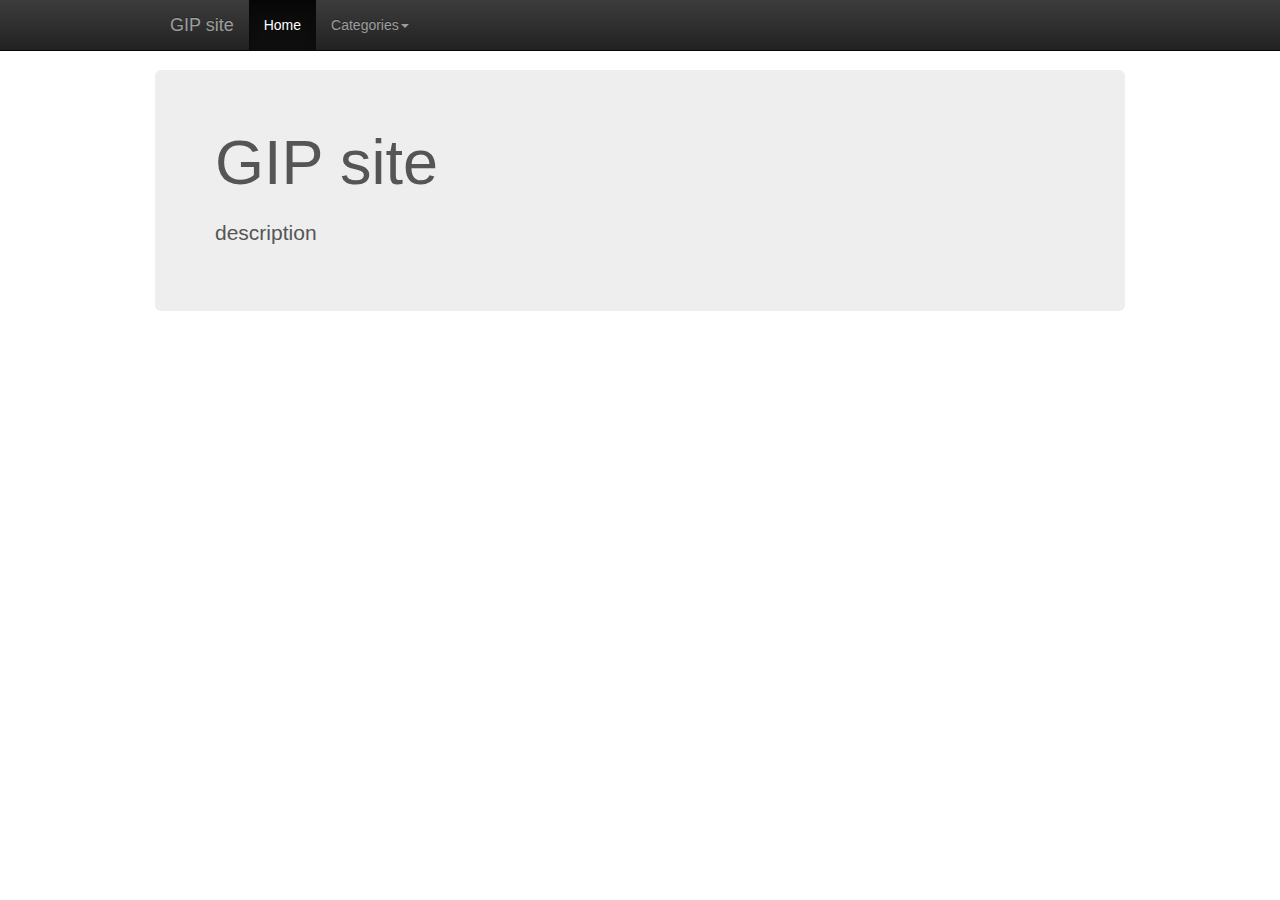
<file: index.html>
<!DOCTYPE html>


<html lang="en">
	<head>
		<meta charset="utf-8">
		<meta name="viewport" content="width=device-width, initial-scale=1">
		<link rel="alternate" href="/index.xml" type="application/rss+xml" title="GIP site">
		<link rel="icon" href="http://jens-vanhoof.github.io/Test//favicon.ico">
		<title>GIP site</title>
		
		<link rel="stylesheet" href="http://jens-vanhoof.github.io/Test//css/highlight.js.min.css">
		<link rel="stylesheet" href="http://jens-vanhoof.github.io/Test//css/bootstrap.min.css">
		<link rel="stylesheet" href="http://jens-vanhoof.github.io/Test//css/bootstrap-theme.css">
		<link rel="stylesheet" href="http://jens-vanhoof.github.io/Test//css/theme.css">
		<link rel="stylesheet" href="http://jens-vanhoof.github.io/Test//css/bootie-docs.css">
	</head>

<body style="background-image: url('https://hugomiramontes.files.wordpress.com/2012/12/1-point_black.png');background-size: cover" role="document">

	
	<nav class="navbar navbar-inverse navbar-fixed-top">
		<div class="container">
			<div class="navbar-header">
				<button type="button" class="navbar-toggle collapsed" data-toggle="collapse" data-target="#navbar" aria-expanded="false" aria-controls="navbar">
					<span class="sr-only">Toggle navigation</span>
					<span class="icon-bar"></span>
					<span class="icon-bar"></span>
					<span class="icon-bar"></span>
				</button>
				<a class="navbar-brand" href="http://jens-vanhoof.github.io/Test//">GIP site</a>
			</div>
			<div id="navbar" class="navbar-collapse collapse">
				<ul class="nav navbar-nav">
					<li class="active"><a href="http://jens-vanhoof.github.io/Test//">Home</a></li>
			
				
					<li class="dropdown">
						<a href="#" class="dropdown-toggle" data-toggle="dropdown" role="button" aria-expanded="false">Categories<span class="caret"></span></a>
						<ul class="dropdown-menu" role="menu">
						
							<li><a href="http://jens-vanhoof.github.io/Test//categories/software">Software</a></li>
						
						</ul>
					</li>
				
				</ul>
			</div>
		</div>
	</nav>

<div class="container">


<main role="main">

<div class="row">
	
	<div class="jumbotron">
		<h1>GIP site</h1>
		<p>description</p>
	</div>
</div>





</main>





<script src="http://jens-vanhoof.github.io/Test//js/jquery-1.11.2.min.js"></script>
<script src="http://jens-vanhoof.github.io/Test//js/bootstrap.min.js"></script>

<script src="http://jens-vanhoof.github.io/Test//js/highlight.min.js"></script>
<script>hljs.initHighlightingOnLoad();</script>
<script src="http://jens-vanhoof.github.io/Test//js/ie10-viewport-bug-workaround.js"></script>

<script data-no-instant>document.write('<script src="http://'
        + (location.host || 'localhost').split(':')[0]
		+ ':1313/livereload.js?mindelay=10"></'
        + 'script>')</script></body>
</html>
</file>
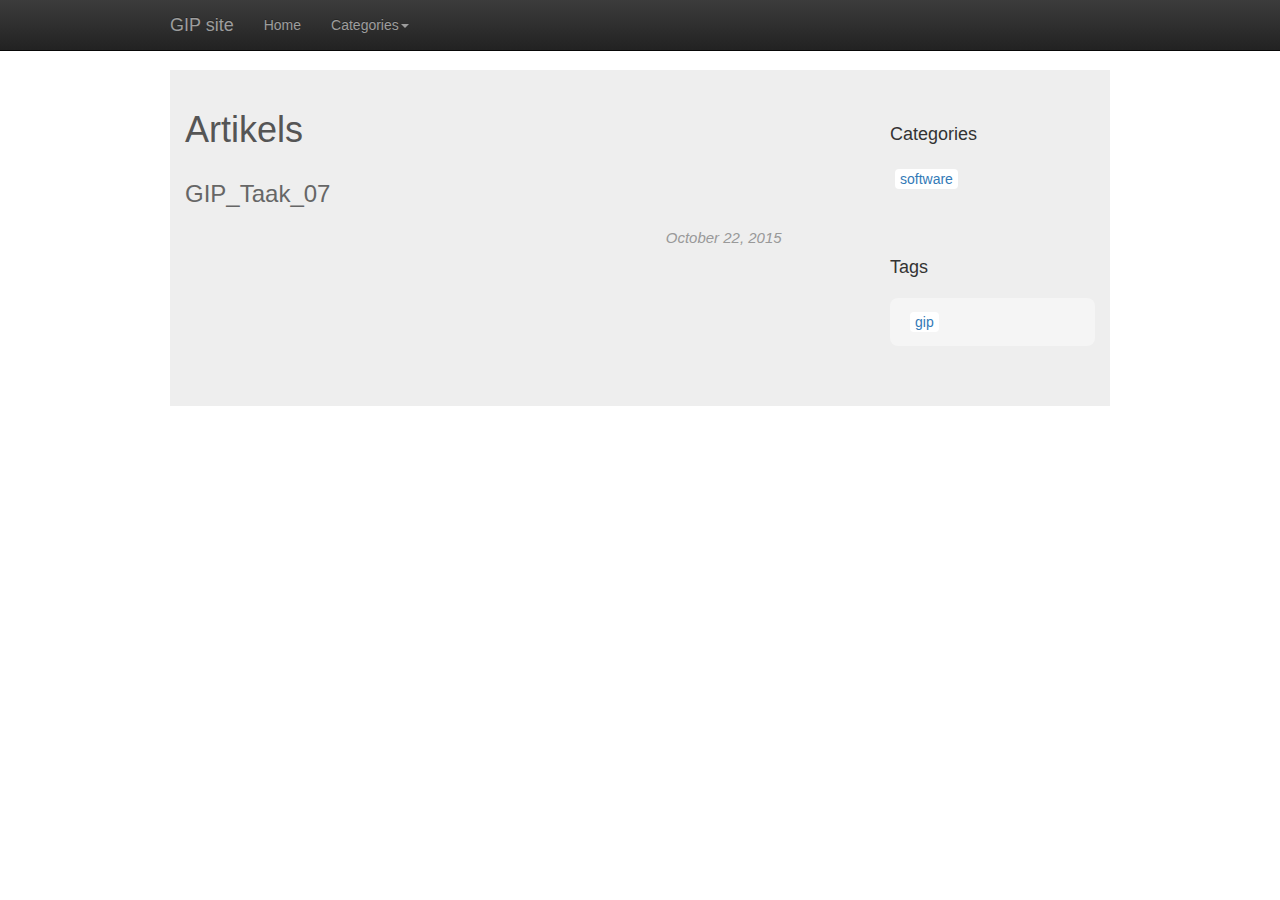
<file: artikels/index.html>
<!DOCTYPE html>


<html lang="en">
	<head>
		<meta charset="utf-8">
		<meta name="viewport" content="width=device-width, initial-scale=1">
		<link rel="alternate" href="/index.xml" type="application/rss+xml" title="GIP site">
		<link rel="icon" href="http://jens-vanhoof.github.io/Test//favicon.ico">
		<title>Artikels - GIP site</title>
		
		<link rel="stylesheet" href="http://jens-vanhoof.github.io/Test//css/highlight.js.min.css">
		<link rel="stylesheet" href="http://jens-vanhoof.github.io/Test//css/bootstrap.min.css">
		<link rel="stylesheet" href="http://jens-vanhoof.github.io/Test//css/bootstrap-theme.css">
		<link rel="stylesheet" href="http://jens-vanhoof.github.io/Test//css/theme.css">
		<link rel="stylesheet" href="http://jens-vanhoof.github.io/Test//css/bootie-docs.css">
	</head>

<body style="background-image: url('https://hugomiramontes.files.wordpress.com/2012/12/1-point_black.png');background-size: cover" role="document">

	
	<nav class="navbar navbar-inverse navbar-fixed-top">
		<div class="container">
			<div class="navbar-header">
				<button type="button" class="navbar-toggle collapsed" data-toggle="collapse" data-target="#navbar" aria-expanded="false" aria-controls="navbar">
					<span class="sr-only">Toggle navigation</span>
					<span class="icon-bar"></span>
					<span class="icon-bar"></span>
					<span class="icon-bar"></span>
				</button>
				<a class="navbar-brand" href="http://jens-vanhoof.github.io/Test//">GIP site</a>
			</div>
			<div id="navbar" class="navbar-collapse collapse">
				<ul class="nav navbar-nav">
					<li ><a href="http://jens-vanhoof.github.io/Test//">Home</a></li>
			
				
					<li class="dropdown">
						<a href="#" class="dropdown-toggle" data-toggle="dropdown" role="button" aria-expanded="false">Categories<span class="caret"></span></a>
						<ul class="dropdown-menu" role="menu">
						
							<li><a href="http://jens-vanhoof.github.io/Test//categories/software">Software</a></li>
						
						</ul>
					</li>
				
				</ul>
			</div>
		</div>
	</nav>

<div class="container">

<div class="jumbo">
<div class="row">
	<div class="col-sm-8 doc-main">
		<main role="main">
			<div class="doc-list-header">
				<h1>Artikels</h1>
			</div>
			<div class="doc-list-entry">
	
				<a class="doc-entry" href="/Test/artikels/Software/GIP_Taak_07/">
					<h3 class="doc-entry-title">GIP_Taak_07</h3>
					<p class="doc-entry-meta"><time datetime="2015-10-22">October 22, 2015</time></p>
				</a>
	
			</div>
		</main>
	</div> 

	
<div class="col-sm-3 col-sm-offset-1 doc-sidebar">
	<div class="sidebar-module">
		<h4>Categories</h4>
		<ul class="list-unstyled">
		
			<li><a class="tag-item" href="http://jens-vanhoof.github.io/Test//categories/software">software</a></li>
		
		</ul>
	</div>
	<div class="sidebar-module">
		<h4>Tags</h4>
		<div class="tag-box">
		
			<a class="tag-item" href="http://jens-vanhoof.github.io/Test//tags/gip">gip</a>
		
		</div>
	</div>
</div>

</div> 
</div>




<script src="http://jens-vanhoof.github.io/Test//js/jquery-1.11.2.min.js"></script>
<script src="http://jens-vanhoof.github.io/Test//js/bootstrap.min.js"></script>

<script src="http://jens-vanhoof.github.io/Test//js/highlight.min.js"></script>
<script>hljs.initHighlightingOnLoad();</script>
<script src="http://jens-vanhoof.github.io/Test//js/ie10-viewport-bug-workaround.js"></script>

<script data-no-instant>document.write('<script src="http://'
        + (location.host || 'localhost').split(':')[0]
		+ ':1313/livereload.js?mindelay=10"></'
        + 'script>')</script></body>
</html>
</file>
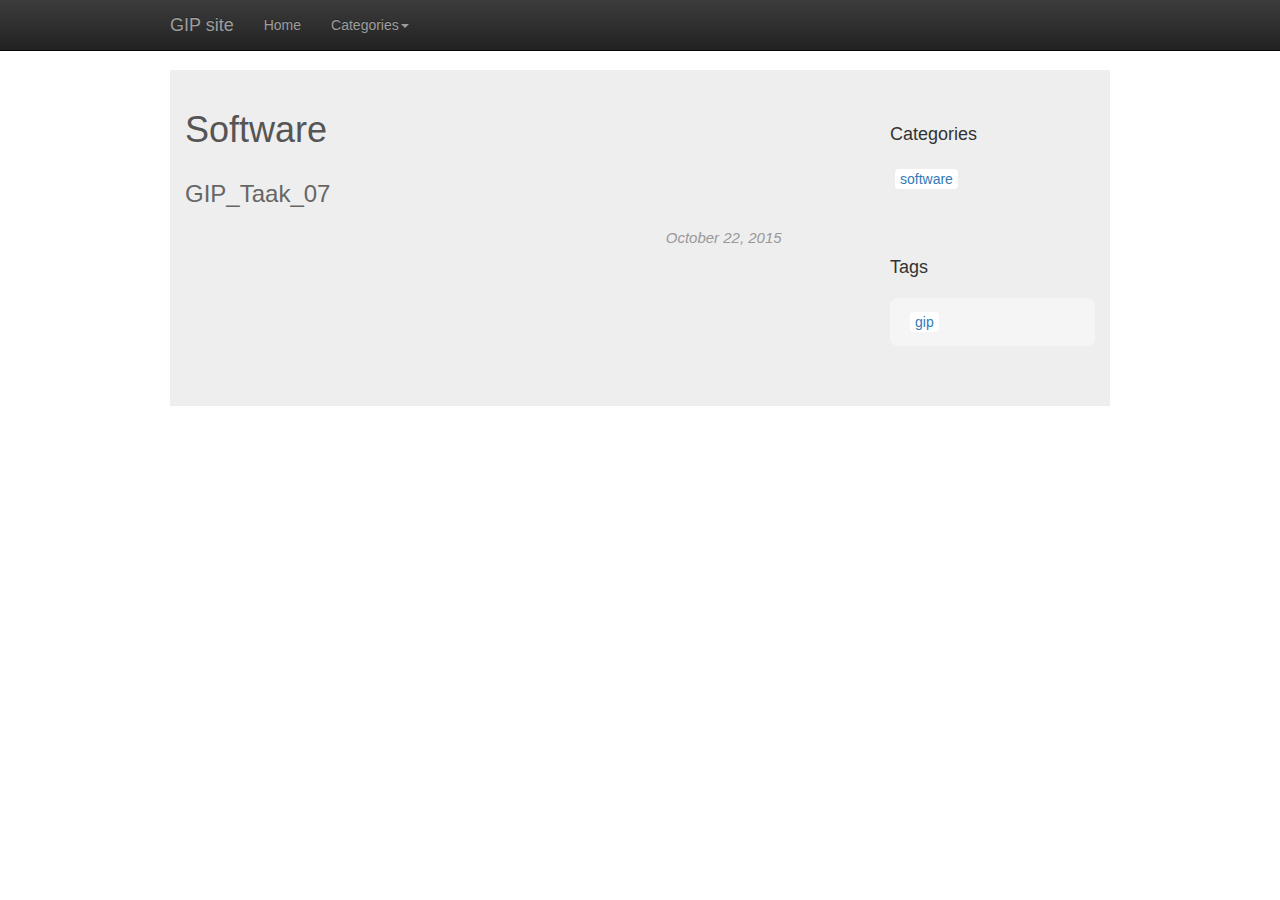
<file: categories/software/index.html>
<!DOCTYPE html>


<html lang="en">
	<head>
		<meta charset="utf-8">
		<meta name="viewport" content="width=device-width, initial-scale=1">
		<link rel="alternate" href="/index.xml" type="application/rss+xml" title="GIP site">
		<link rel="icon" href="http://jens-vanhoof.github.io/Test//favicon.ico">
		<title>Software - GIP site</title>
		
		<link rel="stylesheet" href="http://jens-vanhoof.github.io/Test//css/highlight.js.min.css">
		<link rel="stylesheet" href="http://jens-vanhoof.github.io/Test//css/bootstrap.min.css">
		<link rel="stylesheet" href="http://jens-vanhoof.github.io/Test//css/bootstrap-theme.css">
		<link rel="stylesheet" href="http://jens-vanhoof.github.io/Test//css/theme.css">
		<link rel="stylesheet" href="http://jens-vanhoof.github.io/Test//css/bootie-docs.css">
	</head>

<body style="background-image: url('https://hugomiramontes.files.wordpress.com/2012/12/1-point_black.png');background-size: cover" role="document">

	
	<nav class="navbar navbar-inverse navbar-fixed-top">
		<div class="container">
			<div class="navbar-header">
				<button type="button" class="navbar-toggle collapsed" data-toggle="collapse" data-target="#navbar" aria-expanded="false" aria-controls="navbar">
					<span class="sr-only">Toggle navigation</span>
					<span class="icon-bar"></span>
					<span class="icon-bar"></span>
					<span class="icon-bar"></span>
				</button>
				<a class="navbar-brand" href="http://jens-vanhoof.github.io/Test//">GIP site</a>
			</div>
			<div id="navbar" class="navbar-collapse collapse">
				<ul class="nav navbar-nav">
					<li ><a href="http://jens-vanhoof.github.io/Test//">Home</a></li>
			
				
					<li class="dropdown">
						<a href="#" class="dropdown-toggle" data-toggle="dropdown" role="button" aria-expanded="false">Categories<span class="caret"></span></a>
						<ul class="dropdown-menu" role="menu">
						
							<li><a href="http://jens-vanhoof.github.io/Test//categories/software">Software</a></li>
						
						</ul>
					</li>
				
				</ul>
			</div>
		</div>
	</nav>

<div class="container">

<div class="jumbo">
<div class="row">
	<div class="col-sm-8 doc-main">
		<main role="main">
			<div class="doc-list-header">
				<h1>Software</h1>
			</div>
			<div class="doc-list-entry">
	
				<a class="doc-entry" href="/Test/artikels/Software/GIP_Taak_07/">
					<h3 class="doc-entry-title">GIP_Taak_07</h3>
					<p class="doc-entry-meta"><time datetime="2015-10-22">October 22, 2015</time></p>
				</a>
	
			</div>
		</main>
	</div> 

	
<div class="col-sm-3 col-sm-offset-1 doc-sidebar">
	<div class="sidebar-module">
		<h4>Categories</h4>
		<ul class="list-unstyled">
		
			<li><a class="tag-item" href="http://jens-vanhoof.github.io/Test//categories/software">software</a></li>
		
		</ul>
	</div>
	<div class="sidebar-module">
		<h4>Tags</h4>
		<div class="tag-box">
		
			<a class="tag-item" href="http://jens-vanhoof.github.io/Test//tags/gip">gip</a>
		
		</div>
	</div>
</div>

</div> 
</div>




<script src="http://jens-vanhoof.github.io/Test//js/jquery-1.11.2.min.js"></script>
<script src="http://jens-vanhoof.github.io/Test//js/bootstrap.min.js"></script>

<script src="http://jens-vanhoof.github.io/Test//js/highlight.min.js"></script>
<script>hljs.initHighlightingOnLoad();</script>
<script src="http://jens-vanhoof.github.io/Test//js/ie10-viewport-bug-workaround.js"></script>

<script data-no-instant>document.write('<script src="http://'
        + (location.host || 'localhost').split(':')[0]
		+ ':1313/livereload.js?mindelay=10"></'
        + 'script>')</script></body>
</html>
</file>
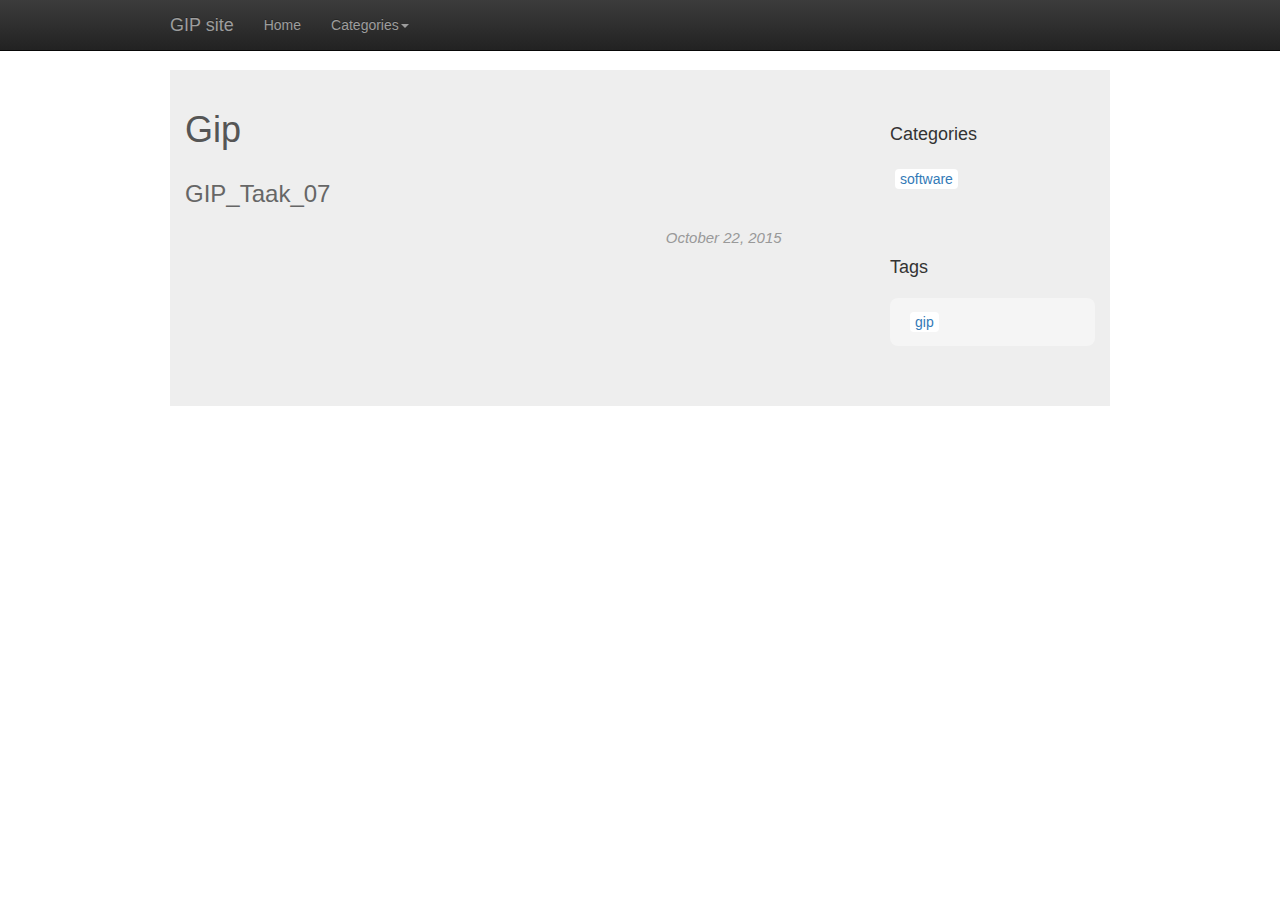
<file: tags/gip/index.html>
<!DOCTYPE html>


<html lang="en">
	<head>
		<meta charset="utf-8">
		<meta name="viewport" content="width=device-width, initial-scale=1">
		<link rel="alternate" href="/index.xml" type="application/rss+xml" title="GIP site">
		<link rel="icon" href="http://jens-vanhoof.github.io/Test//favicon.ico">
		<title>Gip - GIP site</title>
		
		<link rel="stylesheet" href="http://jens-vanhoof.github.io/Test//css/highlight.js.min.css">
		<link rel="stylesheet" href="http://jens-vanhoof.github.io/Test//css/bootstrap.min.css">
		<link rel="stylesheet" href="http://jens-vanhoof.github.io/Test//css/bootstrap-theme.css">
		<link rel="stylesheet" href="http://jens-vanhoof.github.io/Test//css/theme.css">
		<link rel="stylesheet" href="http://jens-vanhoof.github.io/Test//css/bootie-docs.css">
	</head>

<body style="background-image: url('https://hugomiramontes.files.wordpress.com/2012/12/1-point_black.png');background-size: cover" role="document">

	
	<nav class="navbar navbar-inverse navbar-fixed-top">
		<div class="container">
			<div class="navbar-header">
				<button type="button" class="navbar-toggle collapsed" data-toggle="collapse" data-target="#navbar" aria-expanded="false" aria-controls="navbar">
					<span class="sr-only">Toggle navigation</span>
					<span class="icon-bar"></span>
					<span class="icon-bar"></span>
					<span class="icon-bar"></span>
				</button>
				<a class="navbar-brand" href="http://jens-vanhoof.github.io/Test//">GIP site</a>
			</div>
			<div id="navbar" class="navbar-collapse collapse">
				<ul class="nav navbar-nav">
					<li ><a href="http://jens-vanhoof.github.io/Test//">Home</a></li>
			
				
					<li class="dropdown">
						<a href="#" class="dropdown-toggle" data-toggle="dropdown" role="button" aria-expanded="false">Categories<span class="caret"></span></a>
						<ul class="dropdown-menu" role="menu">
						
							<li><a href="http://jens-vanhoof.github.io/Test//categories/software">Software</a></li>
						
						</ul>
					</li>
				
				</ul>
			</div>
		</div>
	</nav>

<div class="container">

<div class="jumbo">
<div class="row">
	<div class="col-sm-8 doc-main">
		<main role="main">
			<div class="doc-list-header">
				<h1>Gip</h1>
			</div>
			<div class="doc-list-entry">
	
				<a class="doc-entry" href="/Test/Artikels/Software/GIP_Taak_07/">
					<h3 class="doc-entry-title">GIP_Taak_07</h3>
					<p class="doc-entry-meta"><time datetime="2015-10-22">October 22, 2015</time></p>
				</a>
	
			</div>
		</main>
	</div> 

	
<div class="col-sm-3 col-sm-offset-1 doc-sidebar">
	<div class="sidebar-module">
		<h4>Categories</h4>
		<ul class="list-unstyled">
		
			<li><a class="tag-item" href="http://jens-vanhoof.github.io/Test//categories/software">software</a></li>
		
		</ul>
	</div>
	<div class="sidebar-module">
		<h4>Tags</h4>
		<div class="tag-box">
		
			<a class="tag-item" href="http://jens-vanhoof.github.io/Test//tags/gip">gip</a>
		
		</div>
	</div>
</div>

</div> 
</div>




<script src="http://jens-vanhoof.github.io/Test//js/jquery-1.11.2.min.js"></script>
<script src="http://jens-vanhoof.github.io/Test//js/bootstrap.min.js"></script>

<script src="http://jens-vanhoof.github.io/Test//js/highlight.min.js"></script>
<script>hljs.initHighlightingOnLoad();</script>
<script src="http://jens-vanhoof.github.io/Test//js/ie10-viewport-bug-workaround.js"></script>

<script data-no-instant>document.write('<script src="http://'
        + (location.host || 'localhost').split(':')[0]
		+ ':1313/livereload.js?mindelay=10"></'
        + 'script>')</script></body>
</html>
</file>
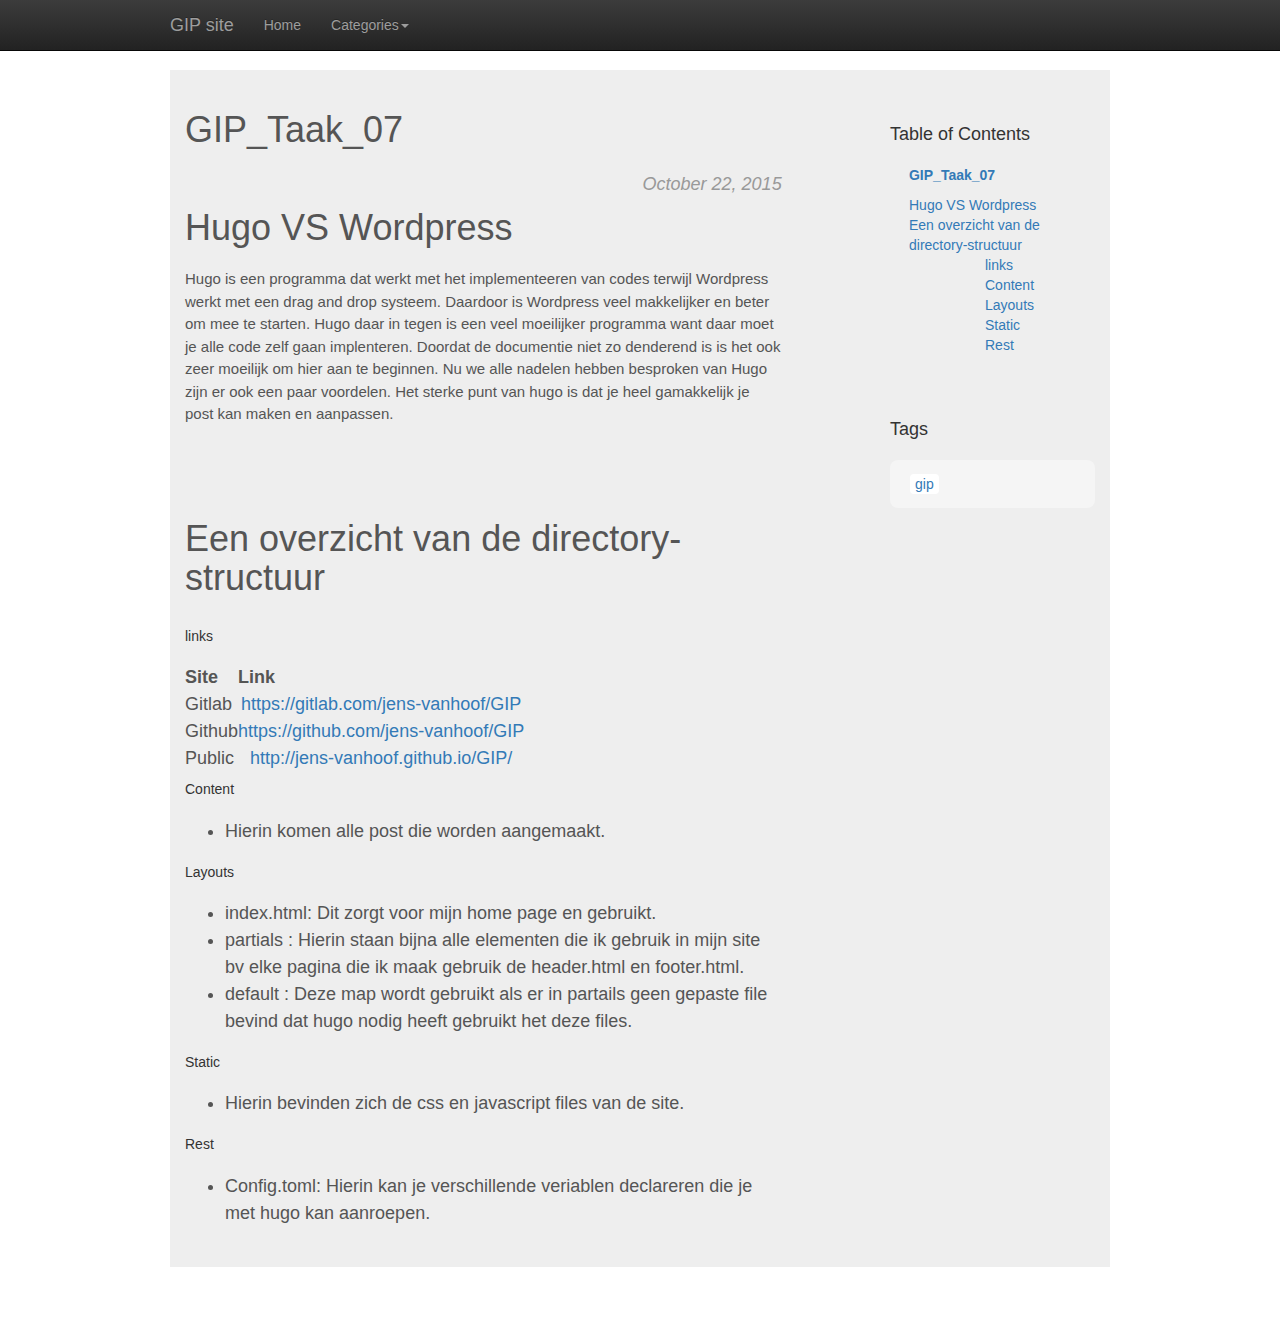
<file: artikels/Software/GIP_Taak_07/index.html>
<!DOCTYPE html>


<html lang="en">
	<head>
		<meta charset="utf-8">
		<meta name="viewport" content="width=device-width, initial-scale=1">
		<link rel="alternate" href="/index.xml" type="application/rss+xml" title="GIP site">
		<link rel="icon" href="http://jens-vanhoof.github.io/Test//favicon.ico">
		<title>GIP_Taak_07 - GIP site</title>
		
		<link rel="stylesheet" href="http://jens-vanhoof.github.io/Test//css/highlight.js.min.css">
		<link rel="stylesheet" href="http://jens-vanhoof.github.io/Test//css/bootstrap.min.css">
		<link rel="stylesheet" href="http://jens-vanhoof.github.io/Test//css/bootstrap-theme.css">
		<link rel="stylesheet" href="http://jens-vanhoof.github.io/Test//css/theme.css">
		<link rel="stylesheet" href="http://jens-vanhoof.github.io/Test//css/bootie-docs.css">
	</head>

<body style="background-image: url('https://hugomiramontes.files.wordpress.com/2012/12/1-point_black.png');background-size: cover" role="document">

	
	<nav class="navbar navbar-inverse navbar-fixed-top">
		<div class="container">
			<div class="navbar-header">
				<button type="button" class="navbar-toggle collapsed" data-toggle="collapse" data-target="#navbar" aria-expanded="false" aria-controls="navbar">
					<span class="sr-only">Toggle navigation</span>
					<span class="icon-bar"></span>
					<span class="icon-bar"></span>
					<span class="icon-bar"></span>
				</button>
				<a class="navbar-brand" href="http://jens-vanhoof.github.io/Test//">GIP site</a>
			</div>
			<div id="navbar" class="navbar-collapse collapse">
				<ul class="nav navbar-nav">
					<li ><a href="http://jens-vanhoof.github.io/Test//">Home</a></li>
			
				
					<li class="dropdown">
						<a href="#" class="dropdown-toggle" data-toggle="dropdown" role="button" aria-expanded="false">Categories<span class="caret"></span></a>
						<ul class="dropdown-menu" role="menu">
						
							<li><a href="http://jens-vanhoof.github.io/Test//categories/software">Software</a></li>
						
						</ul>
					</li>
				
				</ul>
			</div>
		</div>
	</nav>

<div class="container">

<div class="jumbo">
<div class="row">
	<div class="col-sm-8 doc-main">
		<main role="main">
			<article>
				<a id="title"></a>
				<h1 class="doc-entry-title">GIP_Taak_07</h1>
				<div class="doc-entry-meta">
					<span><time datetime="2015-10-22">October 22, 2015</time></span>
				</div>
				<section>
					

<h1 id="hugo-vs-wordpress:e12a4ef27342a56a1ab334ac45819bd3">Hugo VS Wordpress</h1>

<p>Hugo is een programma dat werkt met het implementeeren van codes terwijl Wordpress werkt met een drag and drop systeem. Daardoor is Wordpress veel makkelijker en beter om mee te starten. Hugo daar in tegen is een veel moeilijker programma want daar moet je alle code zelf gaan implenteren. Doordat de documentie niet zo denderend is is het ook zeer moeilijk om hier aan te beginnen. Nu we alle nadelen hebben besproken van Hugo zijn er ook een paar voordelen. Het sterke punt van hugo is dat je heel gamakkelijk je post kan maken en aanpassen.</p>

<hr />

<hr />

<hr />

<h1 id="een-overzicht-van-de-directory-structuur:e12a4ef27342a56a1ab334ac45819bd3">Een overzicht van de directory-structuur</h1>

<h5 id="links:e12a4ef27342a56a1ab334ac45819bd3">links</h5>

<table>
<thead>
<tr>
<th>Site</th>
<th align="center">Link</th>
</tr>
</thead>

<tbody>
<tr>
<td>Gitlab</td>
<td align="center"><a href="https://gitlab.com/jens-vanhoof/GIP">https://gitlab.com/jens-vanhoof/GIP</a></td>
</tr>

<tr>
<td>Github</td>
<td align="center"><a href="https://github.com/jens-vanhoof/GIP">https://github.com/jens-vanhoof/GIP</a></td>
</tr>

<tr>
<td>Public</td>
<td align="center"><a href="http://jens-vanhoof.github.io/GIP/">http://jens-vanhoof.github.io/GIP/</a></td>
</tr>
</tbody>
</table>

<h5 id="content:e12a4ef27342a56a1ab334ac45819bd3">Content</h5>

<ul>
<li>Hierin komen alle post die worden aangemaakt.</li>
</ul>

<h5 id="layouts:e12a4ef27342a56a1ab334ac45819bd3">Layouts</h5>

<ul>
<li>index.html: Dit zorgt voor mijn home page en gebruikt.</li>
<li>partials : Hierin staan bijna alle elementen die ik gebruik in mijn site bv elke pagina die ik maak gebruik de header.html en footer.html.</li>
<li>default : Deze map wordt gebruikt als er in partails geen gepaste file bevind dat hugo nodig heeft gebruikt het deze files.</li>
</ul>

<h5 id="static:e12a4ef27342a56a1ab334ac45819bd3">Static</h5>

<ul>
<li>Hierin bevinden zich de css en javascript files van de site.<br /></li>
</ul>

<h5 id="rest:e12a4ef27342a56a1ab334ac45819bd3">Rest</h5>

<ul>
<li>Config.toml: Hierin kan je verschillende veriablen declareren die je met hugo kan aanroepen.</li>
</ul>

				</section>
			</article>
		</main>
	</div> 

	
<div class="col-sm-3 col-sm-offset-1 doc-sidebar">
	<div class="sidebar-module">
		<div class="sidebar-toc">
			<h4>Table of Contents</h4>
			<ul>
				<li><strong><a href="#title">GIP_Taak_07</a></strong></li>
			</ul>
			<nav id="TableOfContents">
<ul>
<li><a href="#hugo-vs-wordpress:e12a4ef27342a56a1ab334ac45819bd3">Hugo VS Wordpress</a></li>
<li><a href="#een-overzicht-van-de-directory-structuur:e12a4ef27342a56a1ab334ac45819bd3">Een overzicht van de directory-structuur</a>
<ul>
<li>
<ul>
<li>
<ul>
<li>
<ul>
<li><a href="#links:e12a4ef27342a56a1ab334ac45819bd3">links</a></li>
<li><a href="#content:e12a4ef27342a56a1ab334ac45819bd3">Content</a></li>
<li><a href="#layouts:e12a4ef27342a56a1ab334ac45819bd3">Layouts</a></li>
<li><a href="#static:e12a4ef27342a56a1ab334ac45819bd3">Static</a></li>
<li><a href="#rest:e12a4ef27342a56a1ab334ac45819bd3">Rest</a></li>
</ul></li>
</ul></li>
</ul></li>
</ul></li>
</ul>
</nav>
		</div>
	</div>
	<div class="sidebar-module">
		<h4>Tags</h4>
		<div class="tag-box">
		
			<a class="tag-item" href="http://jens-vanhoof.github.io/Test//tags/gip">gip</a>
		
		</div>
	</div>
</div>

</div> 
</div>




<script src="http://jens-vanhoof.github.io/Test//js/jquery-1.11.2.min.js"></script>
<script src="http://jens-vanhoof.github.io/Test//js/bootstrap.min.js"></script>

<script src="http://jens-vanhoof.github.io/Test//js/highlight.min.js"></script>
<script>hljs.initHighlightingOnLoad();</script>
<script src="http://jens-vanhoof.github.io/Test//js/ie10-viewport-bug-workaround.js"></script>

<script data-no-instant>document.write('<script src="http://'
        + (location.host || 'localhost').split(':')[0]
		+ ':1313/livereload.js?mindelay=10"></'
        + 'script>')</script></body>
</html>
</file>
